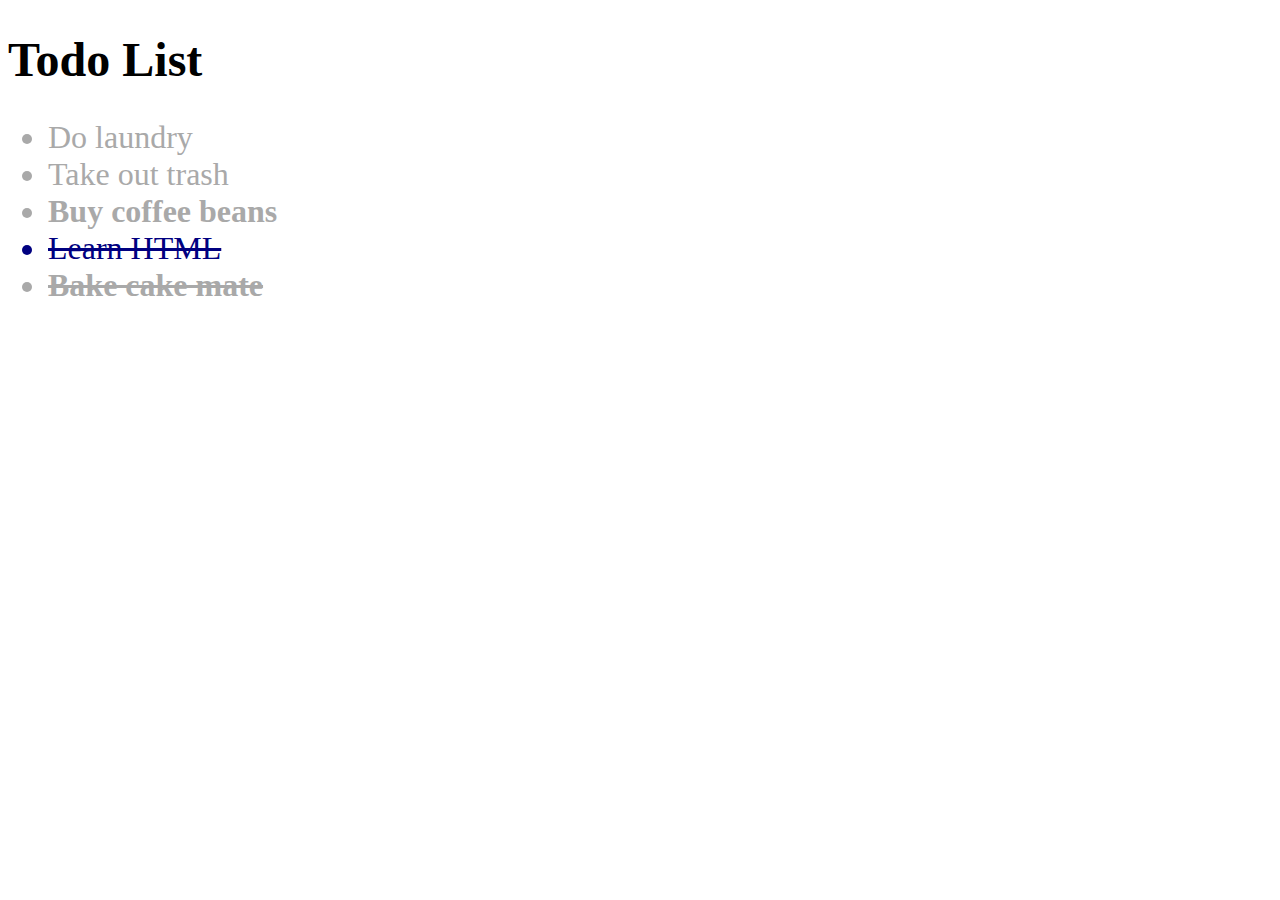
<file: Challenge_2/css_specificity/index.html>
<!DOCTYPE html>
<html>
<head>
	<title>CSS Specificity Challenge</title>
	<!--<link rel="stylesheet" type="text/css" href="styles/bad_css.css">-->
	<link rel="stylesheet" type="text/css" href="styles/good_css.css">
</head>
<body>
	<h1>Todo List</h1>
	<ul>
		<li class="gray">Do laundry</li>
		<li class="gray">Take out trash</li>
		<li class="bold gray">Buy coffee beans</li>
		<li class="navy cross">Learn HTML</li>
		<li class="bold gray cross">Bake cake mate</li>
	</ul>

<!-- 	
	Hints
	1 - Elements can have multiple classes. They will get styles from all of its classes.
	2 - Styles from a class will overwrite styles from element-based tagging.
-->
</body>
</html>
</file>
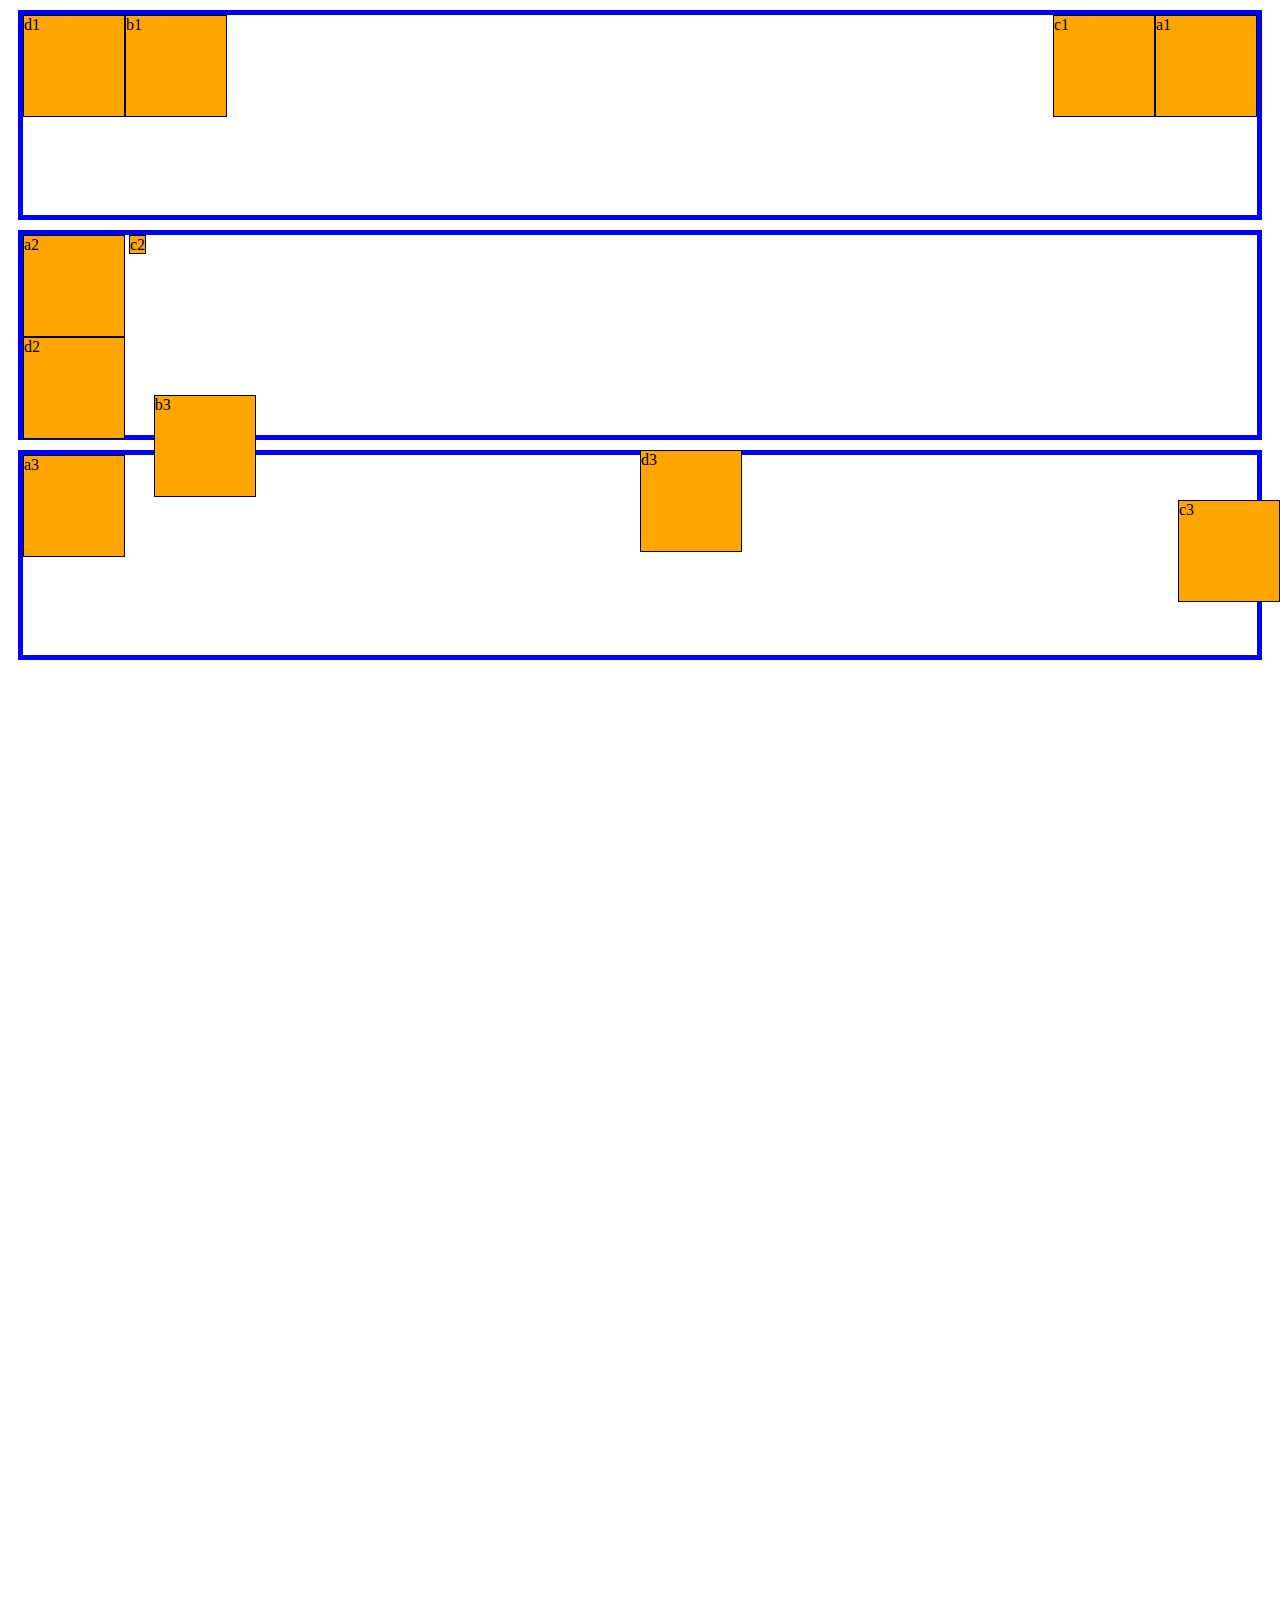
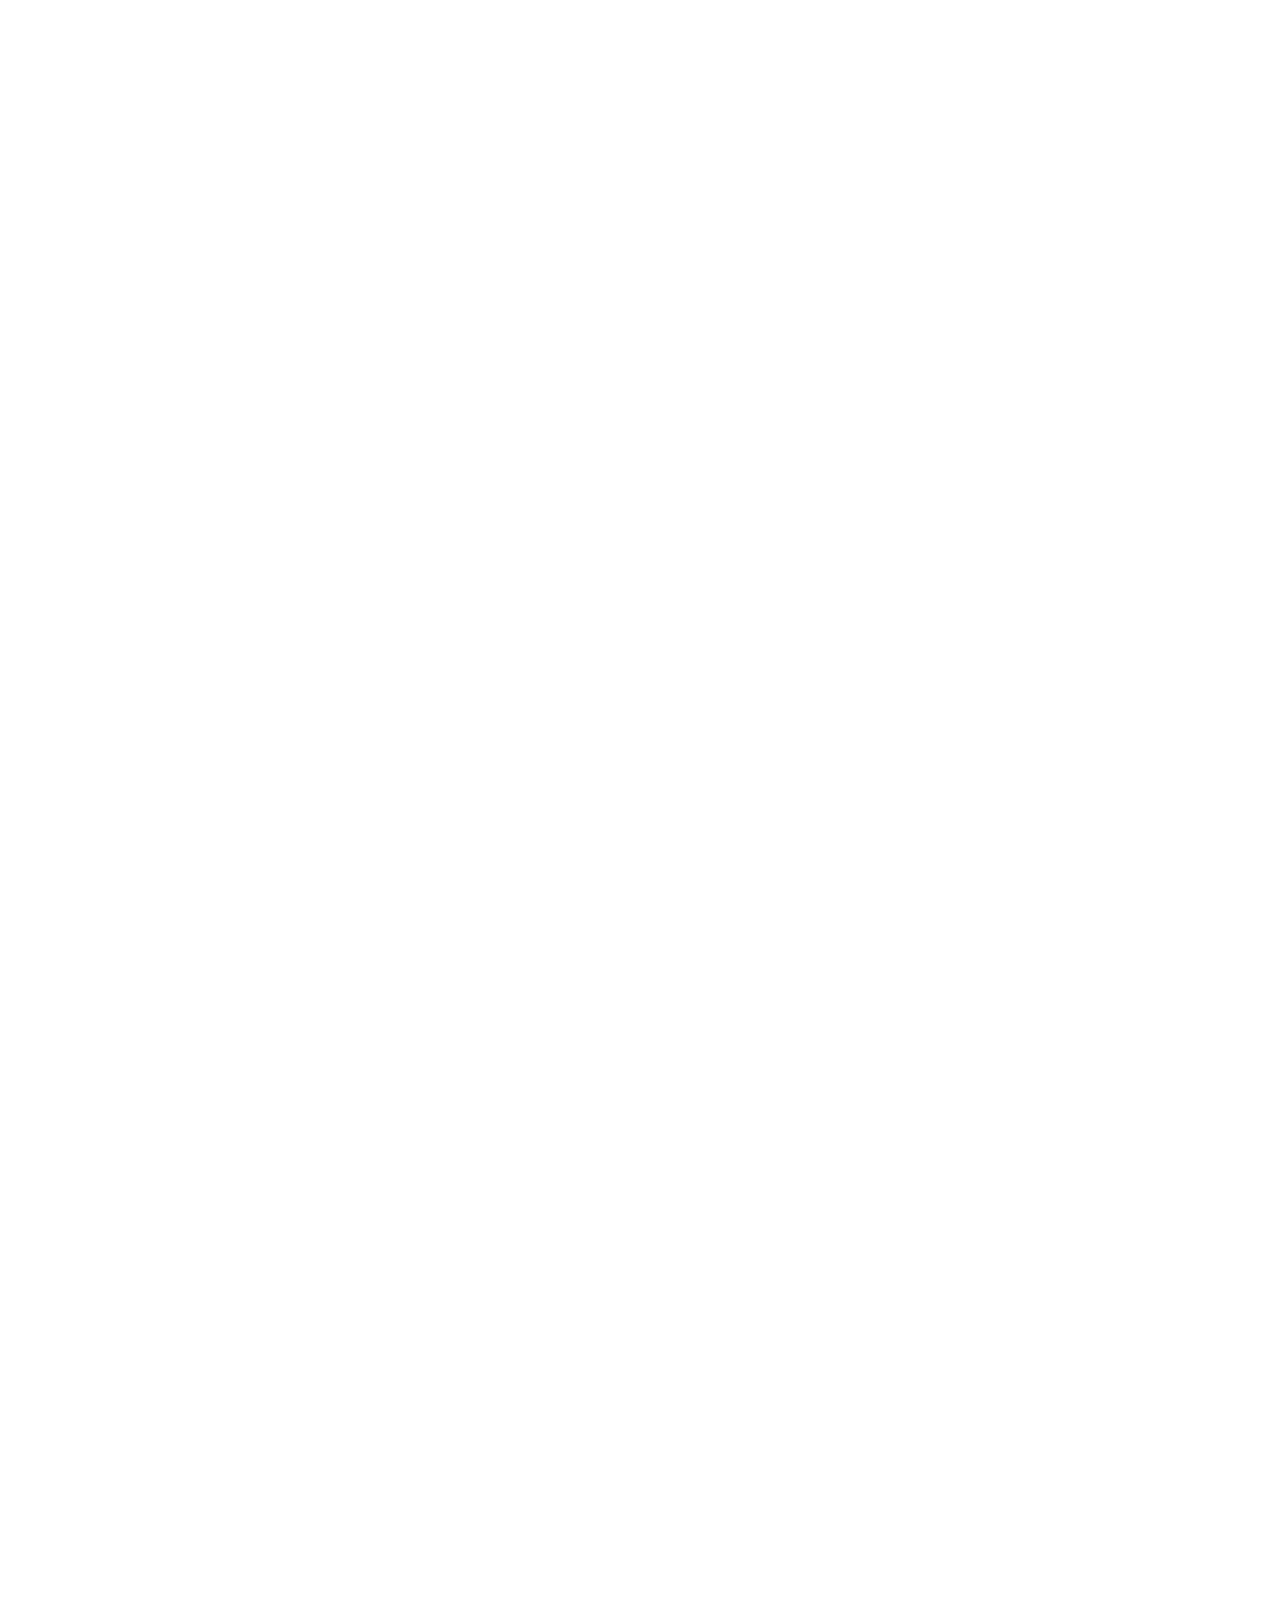
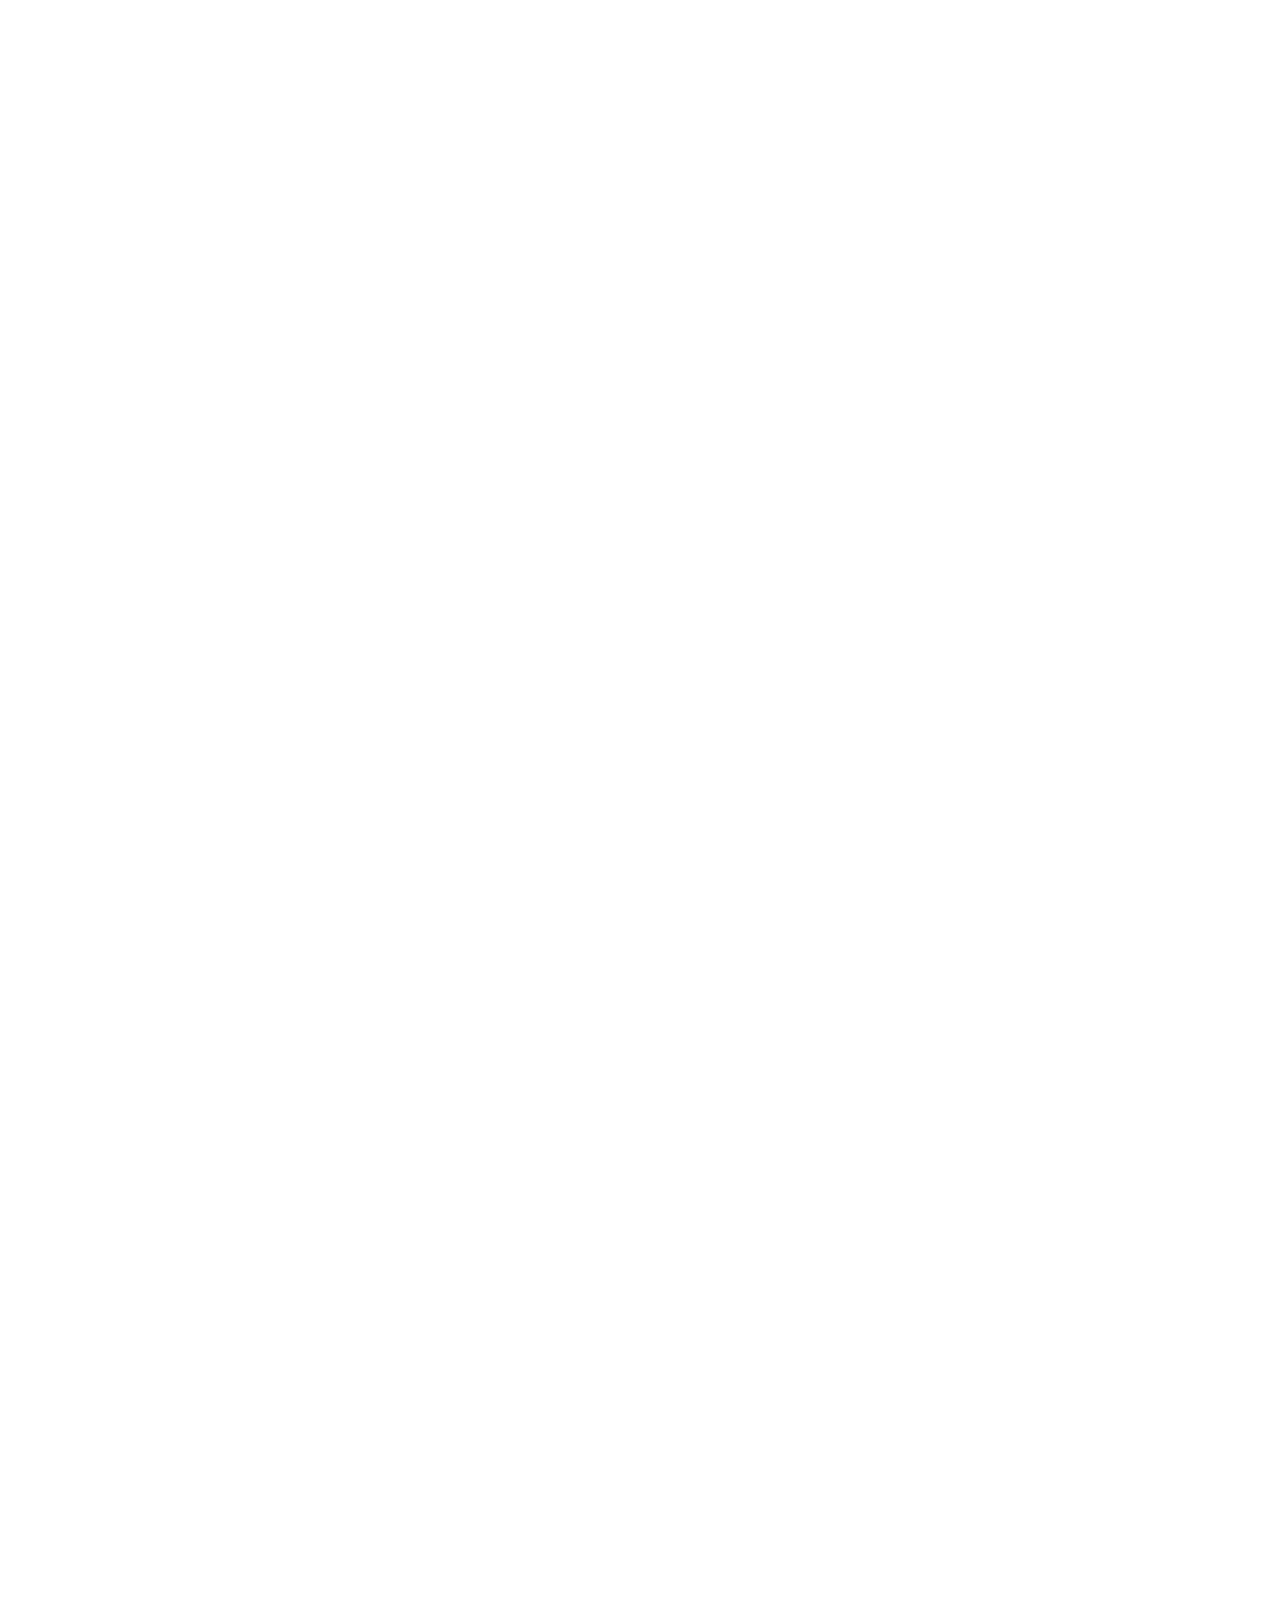
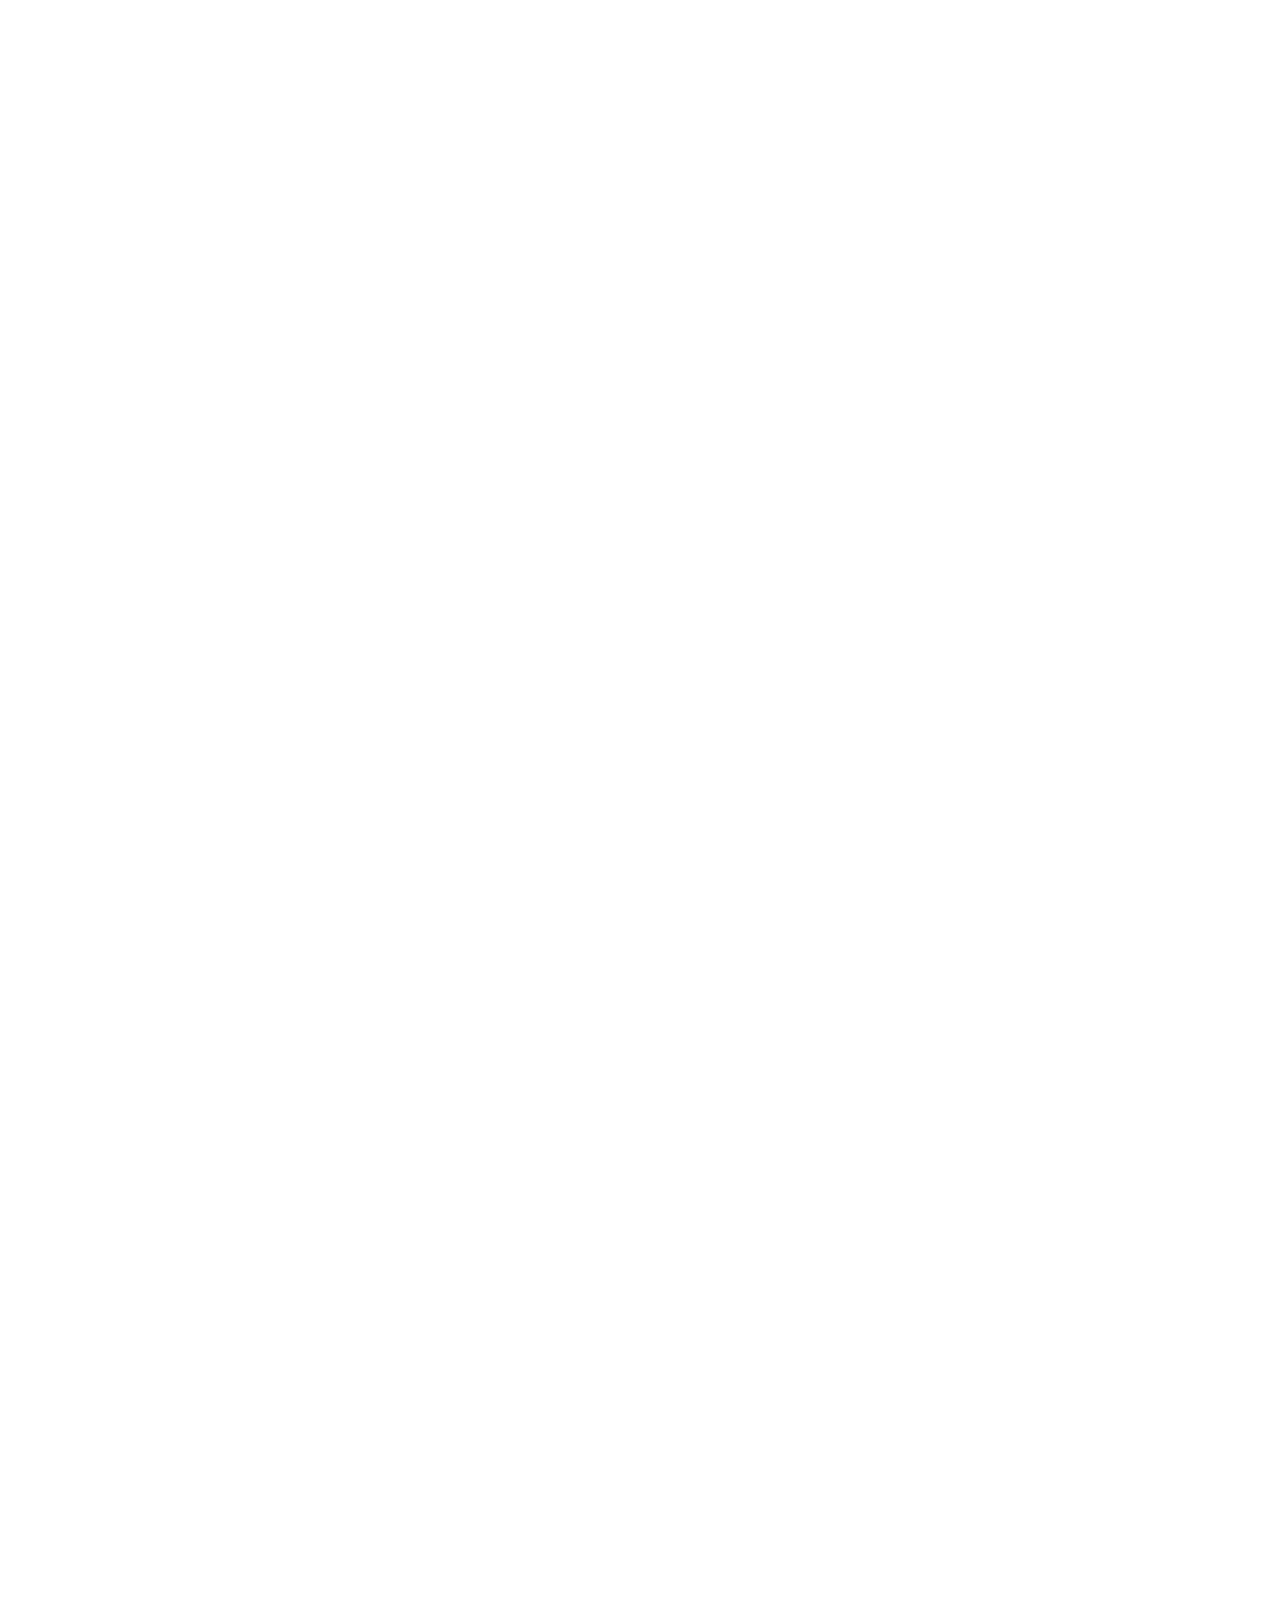
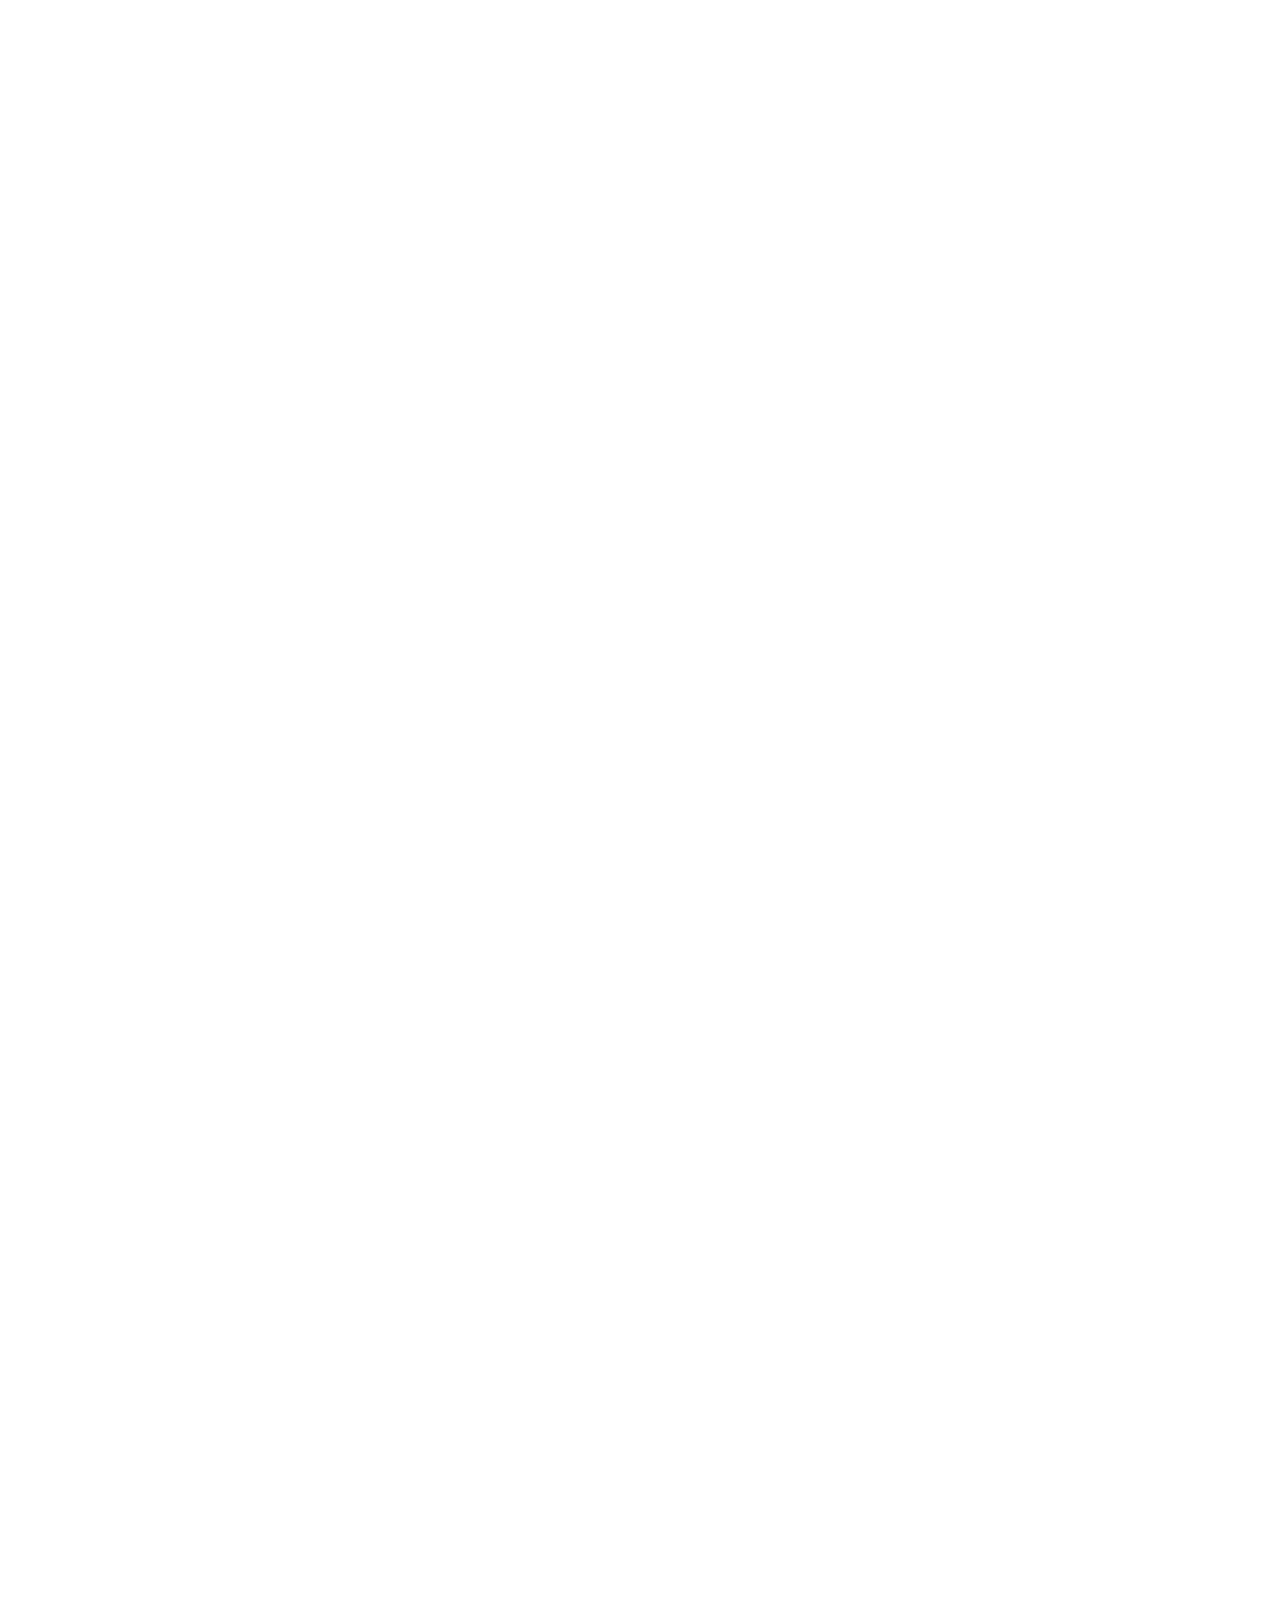
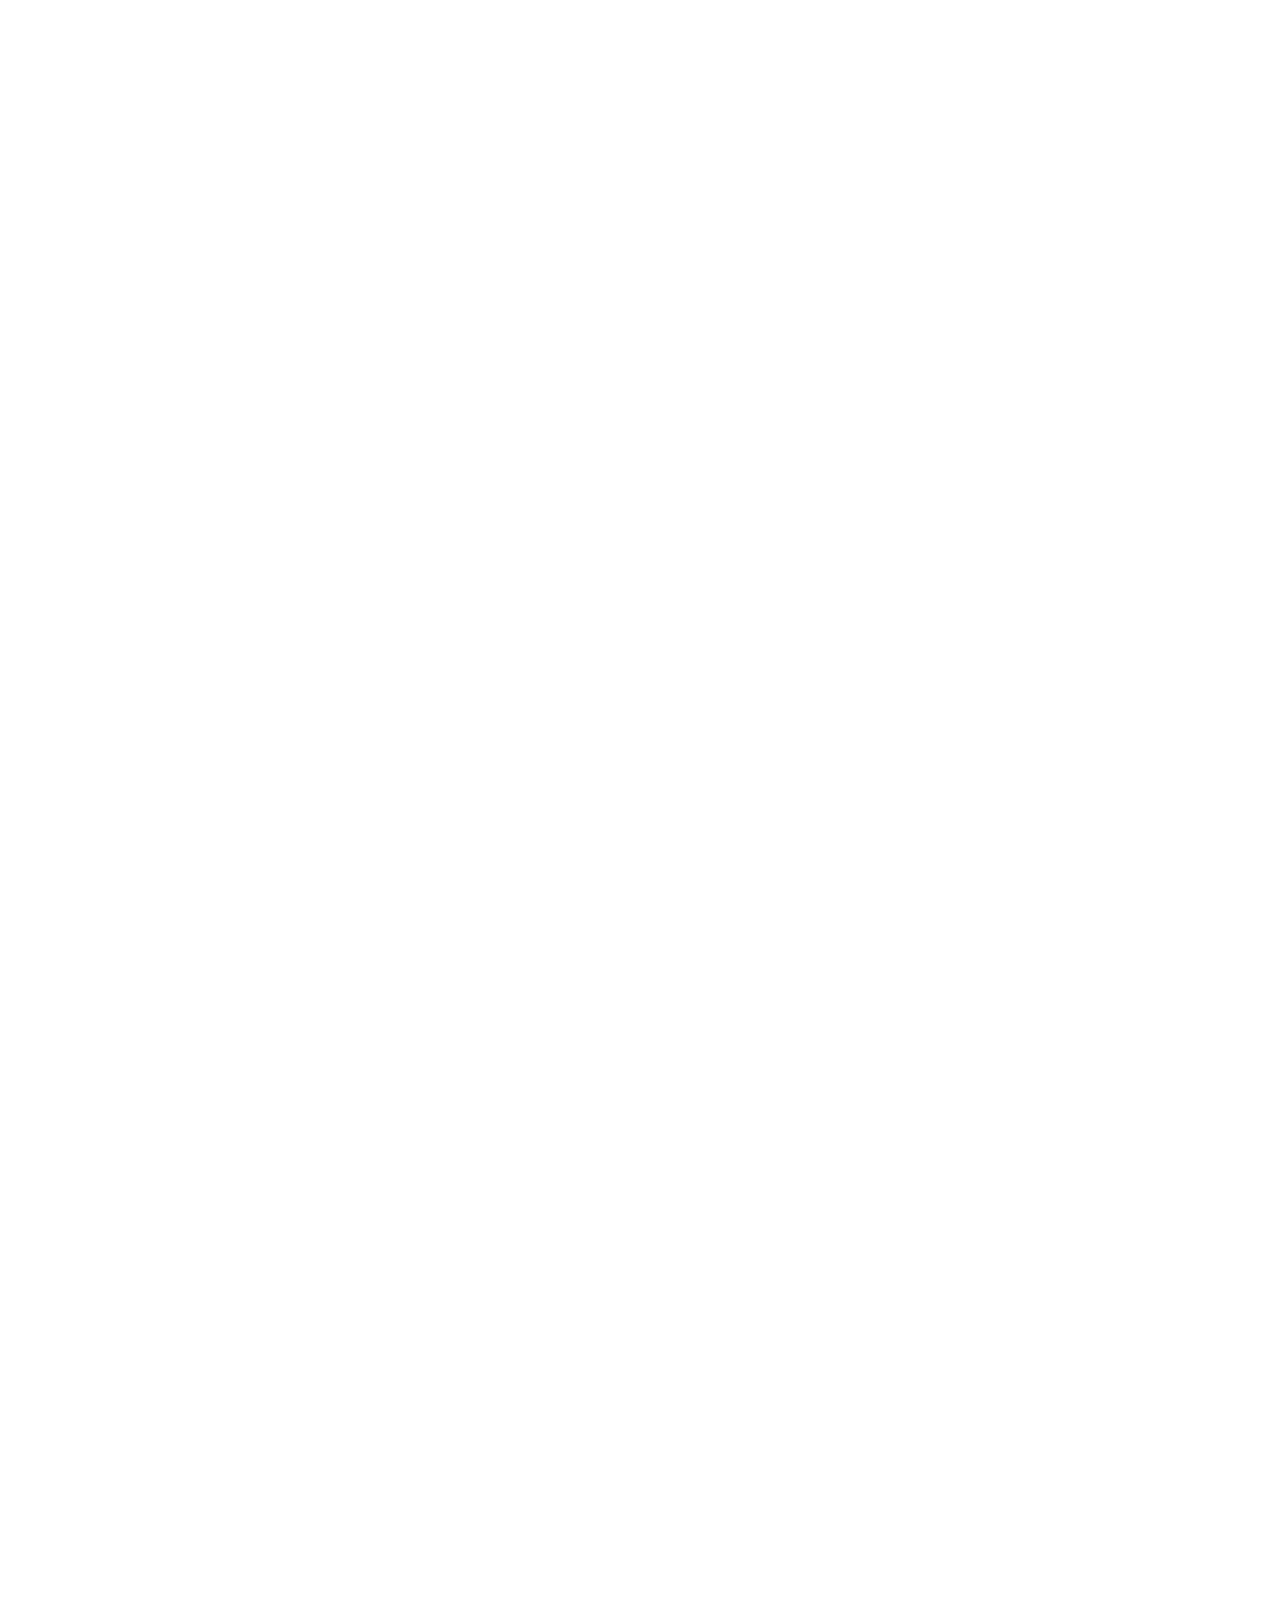
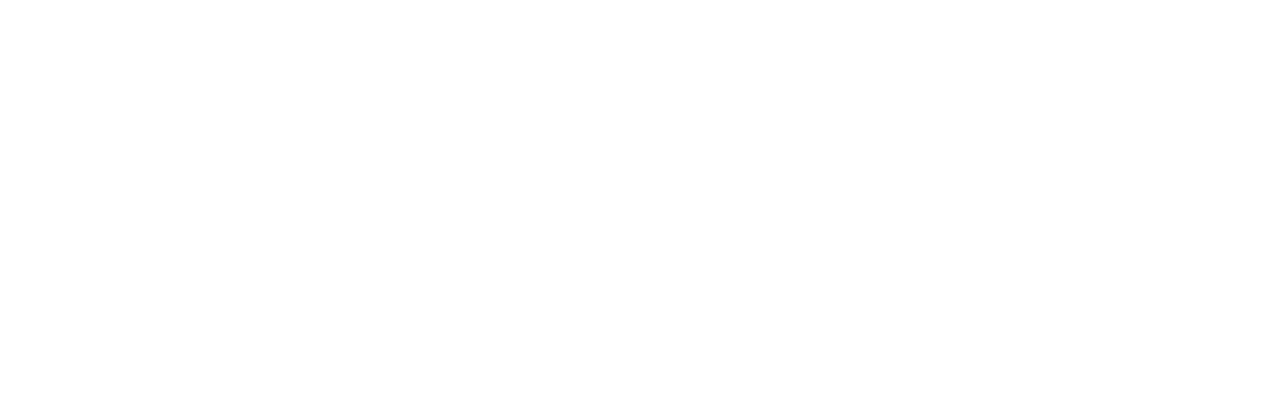
<file: Challenge_4/diving_deeper/index.html>
<html>
	<head>
		<link href="styles.css" rel="stylesheet" type="text/css" />

	</head>

	<body>

	<div>
		<span class="a1">a1</span>
		<span class="b1">b1</span>
		<span class="c1">c1</span>
		<span class="d1">d1</span>
	</div>
	<div>
		<span class="a2">a2</span>
		<span class="b2">b2</span>
		<span class="c2">c2</span>
		<span class="d2">d2</span>
	</div>
	<div>
		<span class="a3">a3</span>
		<span class="b3">b3</span>
		<span class="c3">c3</span>
		<span class="d3">d3</span>
	</div>
	</body>
</html>
</file>
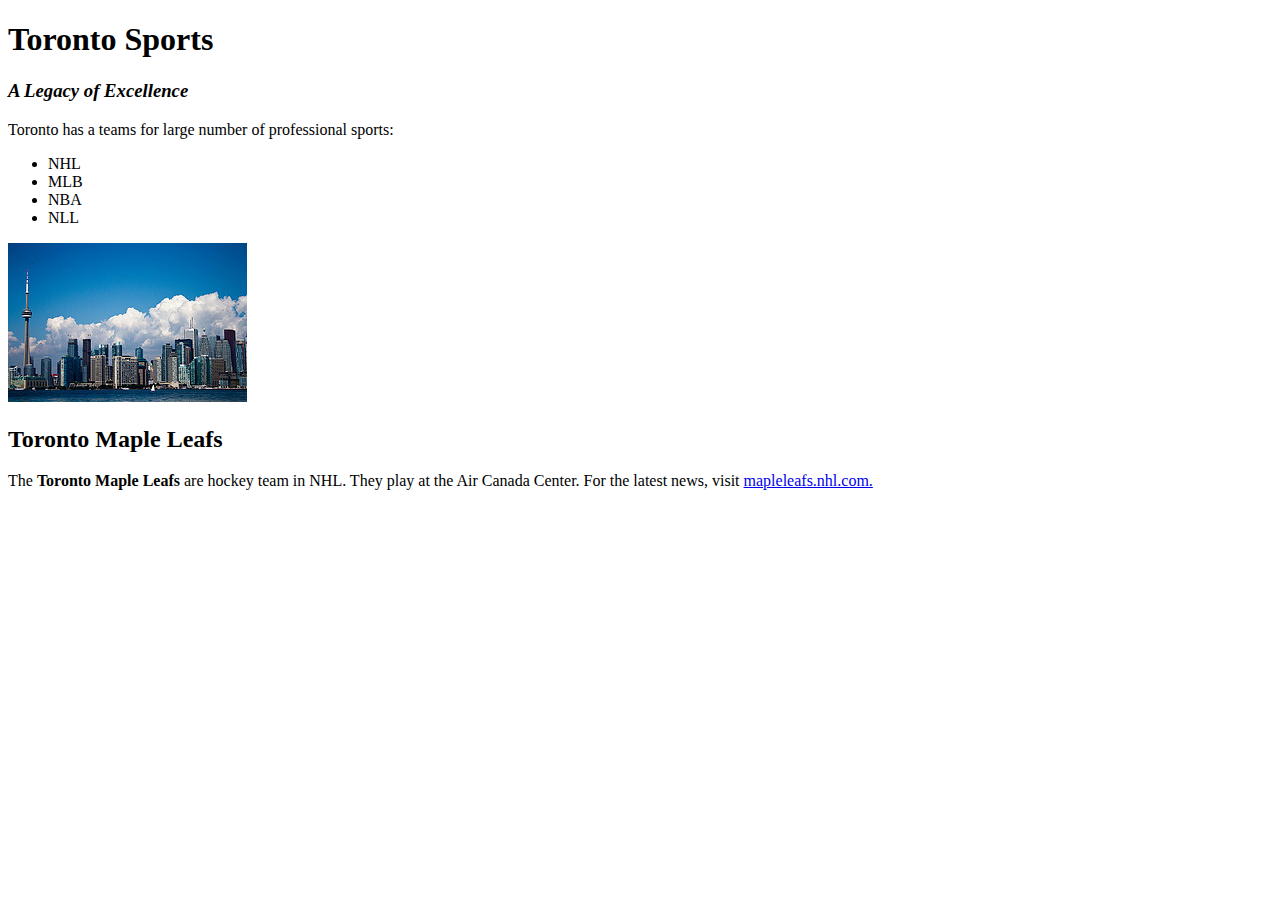
<file: Challenge_1/challenge.html>
<!DOCTYPE html>
<html>
    <head>
    </head>

    <body>
        <h1>Toronto Sports</h1>
        <h3><em>A Legacy of Excellence</em></h3>
        <p>Toronto has a teams for large number of professional sports:</p>
        <ul>
            <li>NHL</li>
            <li>MLB</li>
            <li>NBA</li>
            <li>NLL</li>
        </ul>
        <img src="toronto.png">
        <h2>Toronto Maple Leafs</h2>
        <p>
            The <strong>Toronto Maple Leafs</strong> are hockey team in NHL. They play at the Air Canada Center. For the latest news, visit <a href="http://mapleleafs.nhl.com/">mapleleafs.nhl.com.</a> 
        </p>
    </body>
</html>
</file>
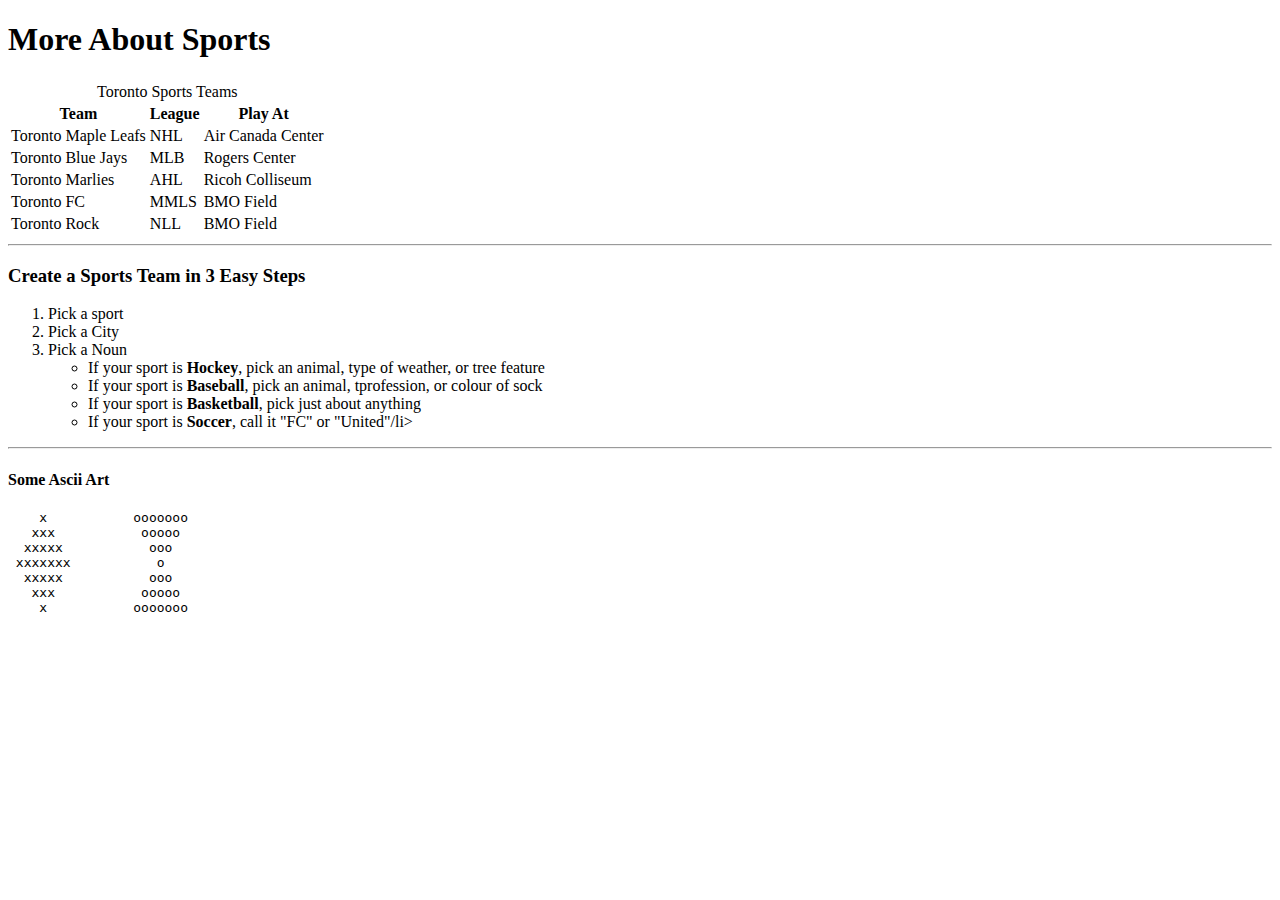
<file: Challenge_1/diving_deeper.html>
<!DOCTYPE html>
<html>
  <head>
  </head>
  <body>
      <h1>More About Sports</h1>
      <table>
          <tr>
              <td colspan="3" align="center">Toronto Sports Teams</td>
          </tr>
          <tr>
              <th>Team</th>
              <th>League</th>
              <th>Play At</th>
          </tr>
          <tr>
              <td>Toronto Maple Leafs</td>
              <td>NHL</td>
              <td>Air Canada Center</td>
          </tr>
          <tr>
              <td>Toronto Blue Jays</td>
              <td>MLB</td>
              <td>Rogers Center</td>
          </tr>
          <tr>
              <td>Toronto Marlies</td>
              <td>AHL</td>
              <td>Ricoh Colliseum</td>
          </tr>
          <tr>
              <td>Toronto FC</td>
              <td>MMLS</td>
              <td>BMO Field</td>
          </tr>
          <tr>
              <td>Toronto Rock</td>
              <td>NLL</td>
              <td>BMO Field</td>
          </tr>
      </table>
      <hr>
      <h3>Create a Sports Team in 3 Easy Steps</h3>
      <ol>
          <li>Pick a sport</li>
          <li>Pick a City</li>
          <li>Pick a Noun
              <ul type="circle">
                  <li>If your sport is <strong>Hockey</strong>, pick an animal, type of weather, or tree feature</li>
                  <li>If your sport is <strong>Baseball</strong>, pick an animal, tprofession, or colour of sock</li>
                  <li>If your sport is <strong>Basketball</strong>, pick just about anything</li>
                  <li>If your sport is <strong>Soccer</strong>, call it "FC" or "United"/li>
              </ul>
          </li>
      </ol>
      <hr>
      <h4>Some Ascii Art</h4>
      <pre>
    x           ooooooo
   xxx           ooooo
  xxxxx           ooo
 xxxxxxx           o
  xxxxx           ooo
   xxx           ooooo
    x           ooooooo
      </pre>
  </body>
</html>
</file>
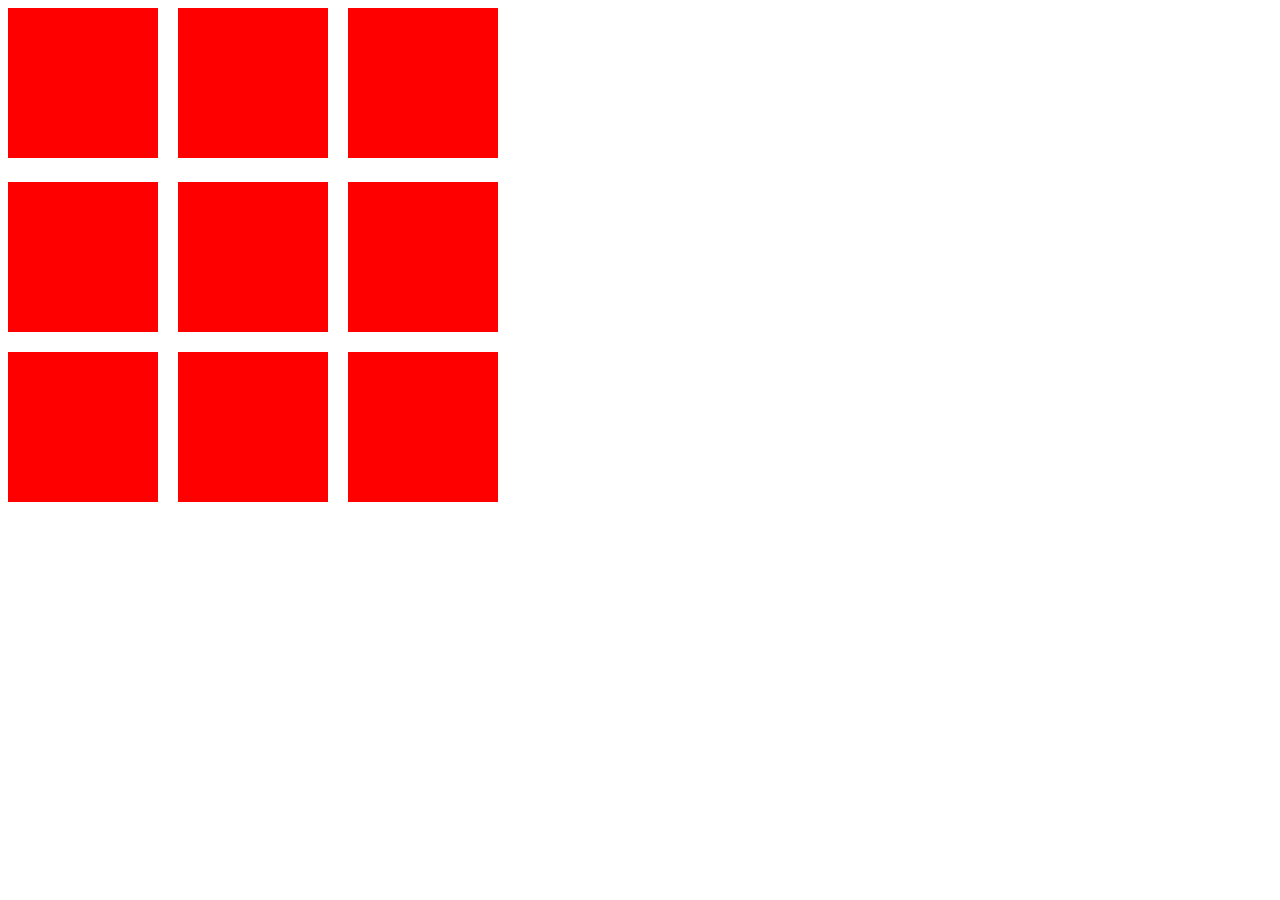
<file: Challenge_4/challenge.html>
<!DOCTYPE html>
<html>
    <head>
        <link rel="stylesheet" type="text/css" href="style.css"
    </head>

    <body>
           <div>
               <div class="redBox type1"></div
               ><div class="redBox type1"></div
               ><div class="redBox type1"></div>
           </div>
           <div>
               <div class="redBox type2"></div>
               <div class="redBox type2"></div>
               <div class="redBox type2"></div>
           </div>
           <div style="clear:both;">
               <div class="redBox type3"></div>
               <div class="redBox type3 box1"></div>
               <div class="redBox type3 box2"></div>
           </div>
    </body>
</html>
</file>
<file: Challenge_2/css_specificity/styles/bad_css.css>
h1 {
	font-size: 48px;
}
.big-font {
	font-size: 32px;
	color: DarkGray;
}
.bold {
	font-size: 32px;
	font-weight: bold;
	color: DarkGray;
}
.navy-and-crossed {
	font-size: 32px;
	color: Navy;
	text-decoration: line-through;
}
.bold-and-crossed {
	font-size: 32px;
	font-weight: bold;
	text-decoration: line-through;
	color: DarkGray;
}
</file>
<file: Challenge_2/css_specificity/styles/good_css.css>
h1 {
	font-size: 48px;
}
li {
	font-size: 32px;	
}
.gray{
color: DarkGray;
}
.bold {
	font-weight: bold;	
}
.cross{
    text-decoration: line-through;
}
.navy {
    color: Navy;
}
</file>
<file: Challenge_4/diving_deeper/styles.css>
/* DO NOT CHANGE THESE STYLES */
span 
{
	display: inline-block;
	background-color: orange;
	border: 1px solid black;
	width:100px;
	height:100px;
	padding: 0px;
	margin: 0px;
}

body
{
	height: 10000px; /* this is just to make sure you can scroll */
}

div
{
	height: 200px;
	border: 5px solid blue;
	margin: 10px;
}

/***************************/
/* BEGIN YOUR CHANGES HERE */
/***************************/

/* FIRST ROW : FLOATS; */
.a1 {
	float:right;
}

.b1 {
}

.c1 {
	float:right;
}

.d1 {
	float:left;
}

/* SECOND ROW : DISPLAY */

.a2 {
}

.b2 {
	display:none;
}

.c2 {
	display:inline;
}

.d2 {
	display: block;
}

/* THIRD ROW : POSITION */

.a3 {
}

.b3 {
	position:relative;
	top:-30%;
	left:2%;
}

.c3 {
	position: absolute;
	right: 0px;
	top:500px;
}

.d3 {
	position: fixed;
	top:50%;
	left:50%;
}
</file>
<file: Challenge_4/style.css>
.redBox{
    width: 150px;
    height: 150px;
    margin: 0 20px 20px 0;
    background-color: red;
}
.type1{
    display: inline-block;
}
.type2{
    float:left;
}
.type3{
    position: absolute;
}
.box1{
    margin-left: 170px;
}
.box2{
    margin-left: 340px;
}
</file>
